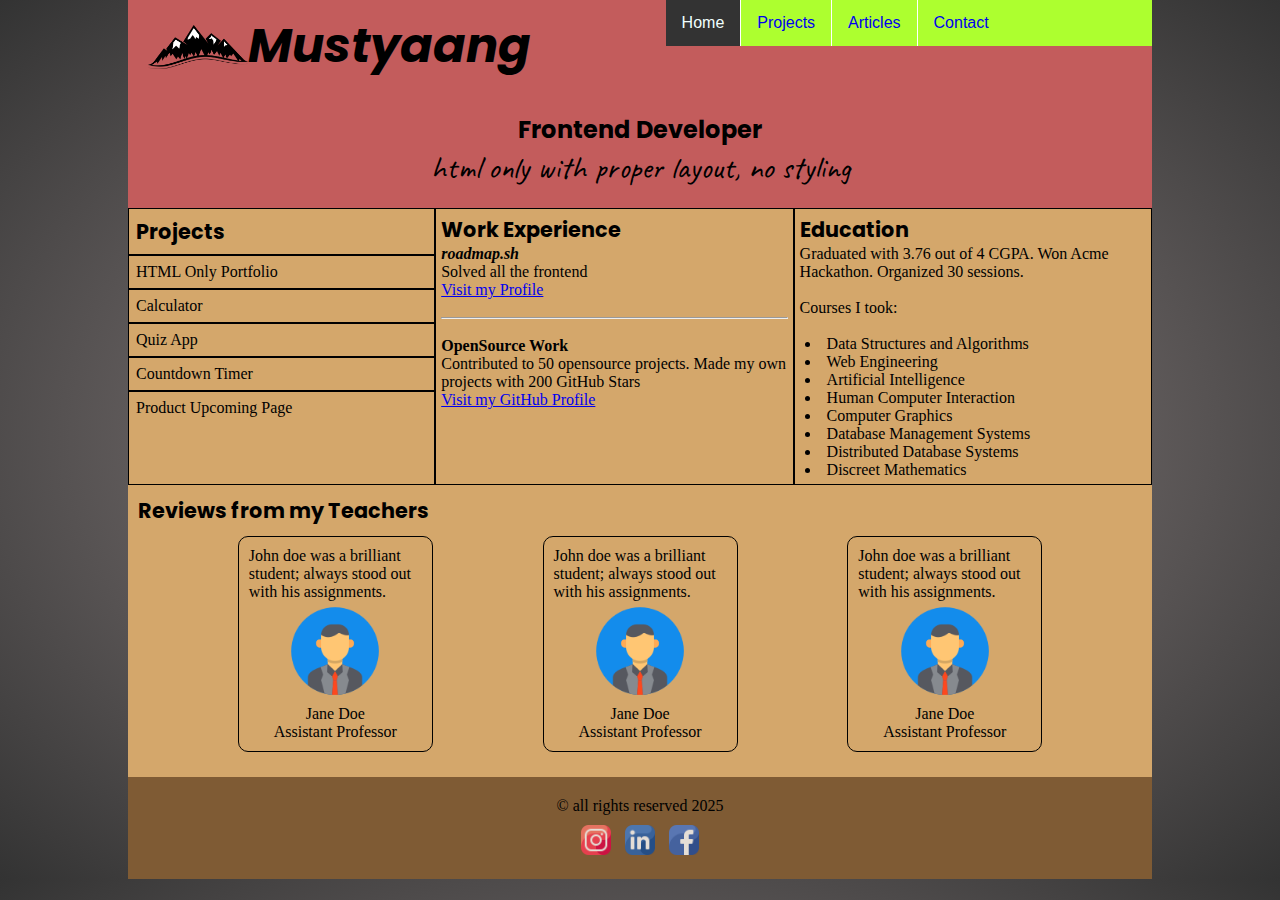
<file: index.html>
<!DOCTYPE html>
<html lang="en">
<head>
    <meta charset="UTF-8">
    <meta name="viewport" content="width=device-width, initial-scale=1.0">
    <meta name="description" content="Resume of a Frontend Developer">
    <meta name="robots" content="index, follow">
    <meta property="og:type" content="profile">
    <meta property="og:url" content="index.html">
    <meta property="og:image" content="img/snippet.png">
    <link rel="icon" href="img/favicon.png" type="x-icon">
    <link rel="stylesheet" href="css/styles.css">
    <link rel="preconnect" href="https://fonts.googleapis.com">
    <link rel="preconnect" href="https://fonts.gstatic.com" crossorigin>
    <link href="https://fonts.googleapis.com/css2?family=Caveat:wght@400..700&family=Poppins:ital,wght@0,100;0,200;0,300;0,400;0,500;0,600;0,700;0,800;0,900;1,100;1,200;1,300;1,400;1,500;1,600;1,700;1,800;1,900&family=Roboto+Slab:wght@100..900&display=swap" rel="stylesheet">
    <title>Personal Portfolio :: Home</title>
</head>
<body>
    <header>
        <div class="hcontainer">
            <div class="logo_text">
                <a href="index.html"><img src="img/mountain_logo.png" width="100px"></a>
                <!-- Logo from www.pngwing.com -->
                <div><h1>Mustyaang</h1></div>
            </div>
            <nav>
                <ul>
                    <li><a href="index.html" class="active">Home</a></li>
                    <li><a href="projects.html">Projects</a></li>
                    <li><a href="articles.html">Articles</a></li>
                    <li><a href="contact.html">Contact</a></li>
                </ul>
            </nav>
        </div>
        <section id="banner">
            <h2>Frontend Developer</h2>
            <p>html only with proper layout, no styling</p>
        </section>
    </header>
    <main>
    <div class="c_container">
        <section id="projects">
            <h2 style="margin-left: 7px; margin-top: 7px;">Projects</h2>
            <ul>
                <li>HTML Only Portfolio</li>
                <li>Calculator</li>
                <li>Quiz App</li>
                <li>Countdown Timer</li>
                <li>Product Upcoming Page</li>
            </ul>
        </section>
        <section id="experience">
            <h2>Work Experience</h2>
            <h4><i>roadmap.sh</i></h4>
            <p>Solved all the frontend</p>
            <p><a href="#">Visit my Profile</a></p>
            <br>
            <hr>
            <br>
            <h4>OpenSource Work</h4>
            <p>Contributed to 50 opensource projects. Made my own projects with 200 GitHub Stars</p></p>
            <p><a href="#">Visit my GitHub Profile</a></p>
        </section>
        <section id="education">
            <h2>Education</h2>
            <p>Graduated with 3.76 out of 4 CGPA. Won Acme Hackathon. Organized 30 sessions.</p>
            <br>
            <p>Courses I took:</p>
            <br>
                <ul>
                    <li>Data Structures and Algorithms</li>
                    <li>Web Engineering</li>
                    <li>Artificial Intelligence</li>
                    <li>Human Computer Interaction</li>
                    <li>Computer Graphics</li>
                    <li>Database Management Systems</li>
                    <li>Distributed Database Systems</li>
                    <li>Discreet Mathematics</li>
                </ul>
            
        </section>
    </div>
        <section id="reviews">
            <h2>Reviews from my Teachers</h2>
            <div>
            <article>
                John doe was a brilliant student; always stood out with his assignments.
                <blockquote>
                    <p><img src="img/profile.png"><!-- <a href="https://www.flaticon.com/free-icons/about-me" title="about me icons">About me icons created by Maan Icons - Flaticon</a> --></p>
                    <p>Jane Doe</p>
                    <p>Assistant Professor</p>
                </blockquote>            
            </article>
            <article>
                John doe was a brilliant student; always stood out with his assignments.
                <blockquote>
                    <p><img src="img/profile.png"><!-- <a href="https://www.flaticon.com/free-icons/about-me" title="about me icons">About me icons created by Maan Icons - Flaticon</a> --></p>
                    <p>Jane Doe</p>
                    <p>Assistant Professor</p>
                </blockquote>            
            </article>
            <article>
                John doe was a brilliant student; always stood out with his assignments.
                <blockquote>
                    <p><img src="img/profile.png"><!-- <a href="https://www.flaticon.com/free-icons/about-me" title="about me icons">About me icons created by Maan Icons - Flaticon</a> --></p>
                    <p>Jane Doe</p>
                    <p>Assistant Professor</p>
                </blockquote>            
            </article>
            </div>
        </section>
    </main>
    <footer>
        <p>&copy; all rights reserved 2025</p>
        <p style="margin-top: 10px;">
            <a href="#"><img src="img/instagram.png" width="30"></a>
            <a href="#"><img src="img/linkedin.png" width="30"></a>
            <a href="#"><img src="img/facebook.png" width="30"></a>
        </p>
    </footer>

</body>
</html>
</file>
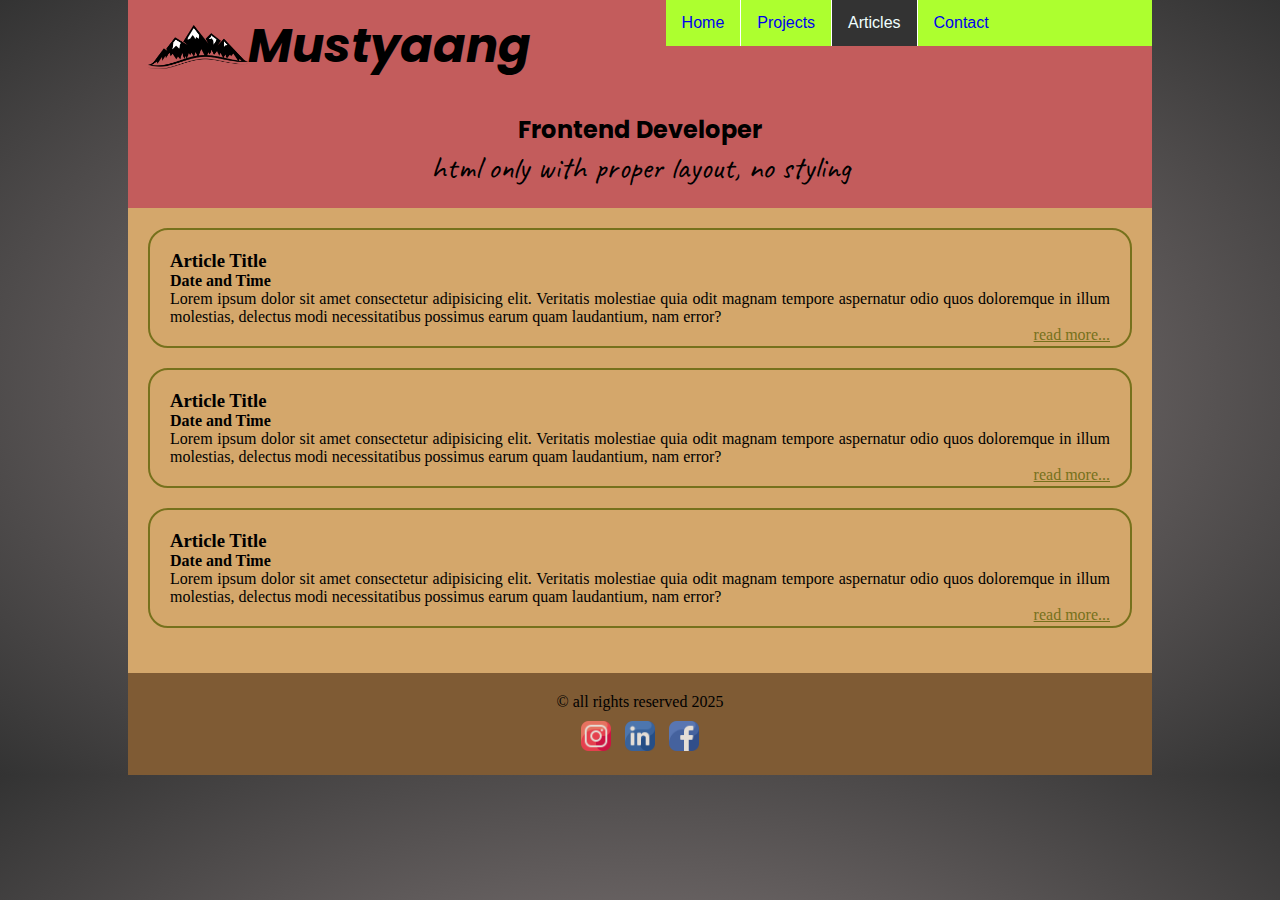
<file: articles.html>
<!DOCTYPE html>
<html lang="en">
<head>
    <meta charset="UTF-8">
    <meta name="viewport" content="width=device-width, initial-scale=1.0">
    <meta name="description" content="Articles by Mustyaang">
    <meta name="robots" content="index, follow">
    <meta property="og:type" content="profile">
    <meta property="og:url" content="articles.html">
    <meta property="og:image" content="img/snippet.png">
    <link rel="icon" href="img/favicon.png" type="x-icon">
    <link rel="stylesheet" href="css/styles.css">
    <link rel="preconnect" href="https://fonts.googleapis.com">
    <link rel="preconnect" href="https://fonts.gstatic.com" crossorigin>
    <link href="https://fonts.googleapis.com/css2?family=Caveat:wght@400..700&family=Poppins:ital,wght@0,100;0,200;0,300;0,400;0,500;0,600;0,700;0,800;0,900;1,100;1,200;1,300;1,400;1,500;1,600;1,700;1,800;1,900&family=Roboto+Slab:wght@100..900&display=swap" rel="stylesheet">
    <title>Personal Portfolio :: Articles</title>
</head>
<body>
    <header>
        <div class="hcontainer">
            <div class="logo_text">
                <a href="index.html"><img src="img/mountain_logo.png" width="100px"></a>
                <!-- Logo from www.pngwing.com -->
                <div><h1>Mustyaang</h1></div>
            </div>
            <nav>
                <ul>
                    <li><a href="index.html">Home</a></li>
                    <li><a href="projects.html">Projects</a></li>
                    <li><a href="articles.html" class="active">Articles</a></li>
                    <li><a href="contact.html">Contact</a></li>
                </ul>
            </nav>
        </div>
        <section id="banner">
            <h2>Frontend Developer</h2>
            <p>html only with proper layout, no styling</p>
        </section>
    </header>
    <main>
        <div class="article_container">
        <article>
            <h3>Article Title</h3>
            <h4>Date and Time</h4>
            <p>
                Lorem ipsum dolor sit amet consectetur adipisicing elit. Veritatis molestiae quia odit magnam tempore aspernatur odio quos doloremque in illum molestias, delectus modi necessitatibus possimus earum quam laudantium, nam error?
            </p>
            <span><a href="#">read more...</a></span>
        </article>
        <article>
            <h3>Article Title</h3>
            <h4>Date and Time</h4>
            <p>
                Lorem ipsum dolor sit amet consectetur adipisicing elit. Veritatis molestiae quia odit magnam tempore aspernatur odio quos doloremque in illum molestias, delectus modi necessitatibus possimus earum quam laudantium, nam error?
            </p>
            <span><a href="#">read more...</a></span>
        </article>
        <article>
            <h3>Article Title</h3>
            <h4>Date and Time</h4>
            <p>
                Lorem ipsum dolor sit amet consectetur adipisicing elit. Veritatis molestiae quia odit magnam tempore aspernatur odio quos doloremque in illum molestias, delectus modi necessitatibus possimus earum quam laudantium, nam error?
            </p>
            <span><a href="#">read more...</a></span>
        </article> 
        </div>
    </main>
    <footer>
        <p>&copy; all rights reserved 2025</p>
        <p style="margin-top: 10px;">
            <a href="#"><img src="img/instagram.png" width="30"></a>
            <a href="#"><img src="img/linkedin.png" width="30"></a>
            <a href="#"><img src="img/facebook.png" width="30"></a>
        </p>
    </footer>

</body>
</html>
</file>
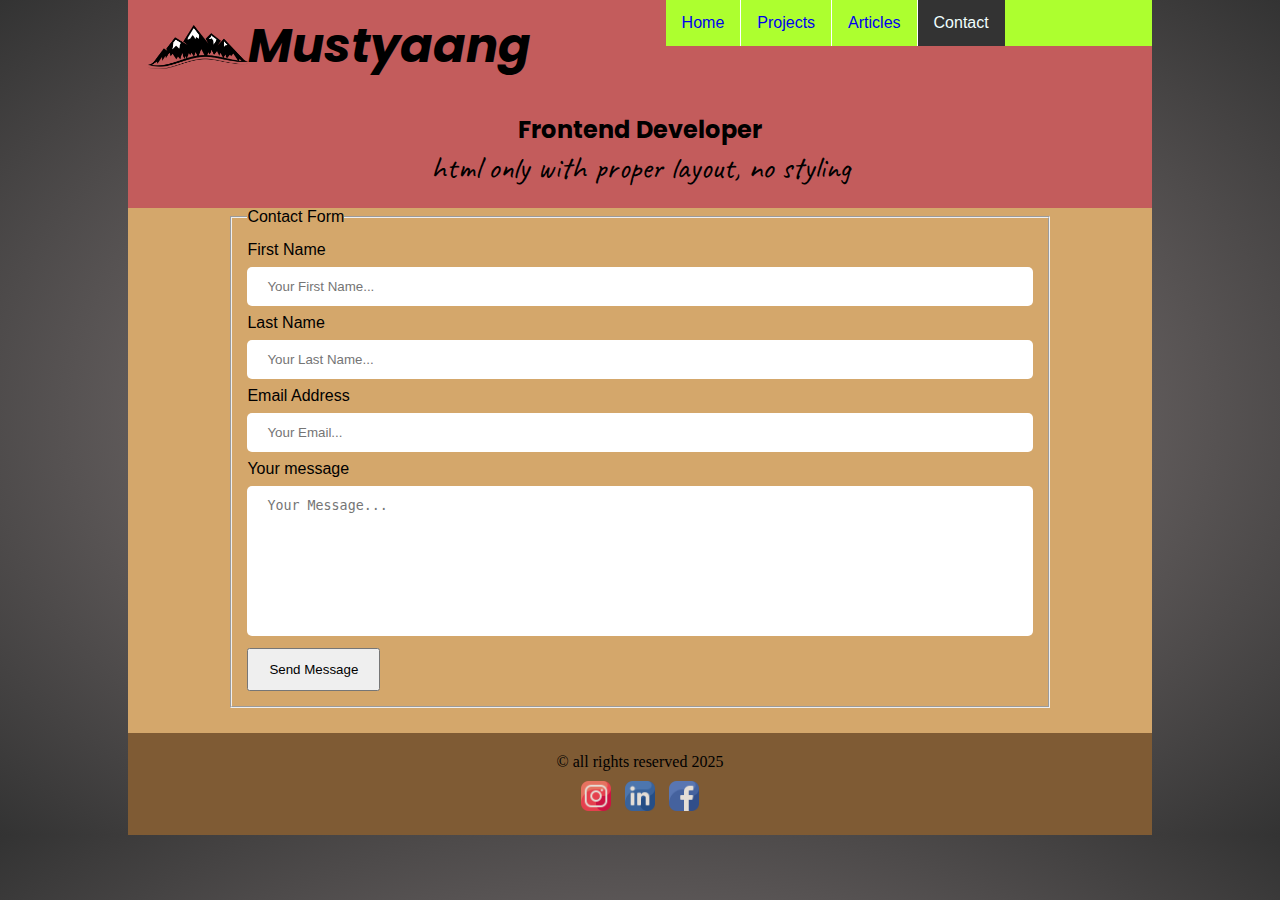
<file: contact.html>
<!DOCTYPE html>
<html lang="en">
<head>
    <meta charset="UTF-8">
    <meta name="viewport" content="width=device-width, initial-scale=1.0">
    <meta name="description" content="contact form for Mustyaang">
    <meta name="robots" content="index, follow">
    <meta property="og:type" content="profile">
    <meta property="og:url" content="contact.html">
    <meta property="og:image" content="img/snippet.png">
    <link rel="icon" href="img/favicon.png" type="x-icon">
    <link rel="stylesheet" href="css/styles.css">
    <link rel="preconnect" href="https://fonts.googleapis.com">
    <link rel="preconnect" href="https://fonts.gstatic.com" crossorigin>
    <link href="https://fonts.googleapis.com/css2?family=Caveat:wght@400..700&family=Poppins:ital,wght@0,100;0,200;0,300;0,400;0,500;0,600;0,700;0,800;0,900;1,100;1,200;1,300;1,400;1,500;1,600;1,700;1,800;1,900&family=Roboto+Slab:wght@100..900&display=swap" rel="stylesheet">
    <title>Personal Portfolio :: Contact Page</title>
</head>
<body>
    <header>
        <div class="hcontainer">
            <div class="logo_text">
                <a href="index.html"><img src="img/mountain_logo.png" width="100px"></a>
                <!-- Logo from www.pngwing.com -->
                <div><h1>Mustyaang</h1></div>
            </div>
            <nav>
                <ul>
                    <li><a href="index.html">Home</a></li>
                    <li><a href="projects.html">Projects</a></li>
                    <li><a href="articles.html">Articles</a></li>
                    <li><a href="contact.html" class="active">Contact</a></li>
                </ul>
            </nav>
        </div>
        <section id="banner">
            <h2>Frontend Developer</h2>
            <p>html only with proper layout, no styling</p>
        </section>
    </header>
    <main>
        <form>
            <fieldset>
                <legend>Contact Form</legend>
                <label for="fname">First Name</label>
                <input type="text" name="fname" placeholder="Your First Name...">
                <label for="lname">Last Name</label>
                <input type="text" name="lname" placeholder="Your Last Name...">
                <label for="email">Email Address</label>
                <input type="email" name="email" placeholder="Your Email...">
                <label for="message">Your message</label>
                <textarea name="message" placeholder="Your Message..."></textarea>
                <button type="submit" name="submit">Send Message</button>
            </fieldset>
        </form>
    </main>
    <footer>
        <p>&copy; all rights reserved 2025</p>
        <p style="margin-top: 10px;">
            <a href="#"><img src="img/instagram.png" width="30"></a>
            <a href="#"><img src="img/linkedin.png" width="30"></a>
            <a href="#"><img src="img/facebook.png" width="30"></a>
        </p>
    </footer>

</body>
</html>
</file>
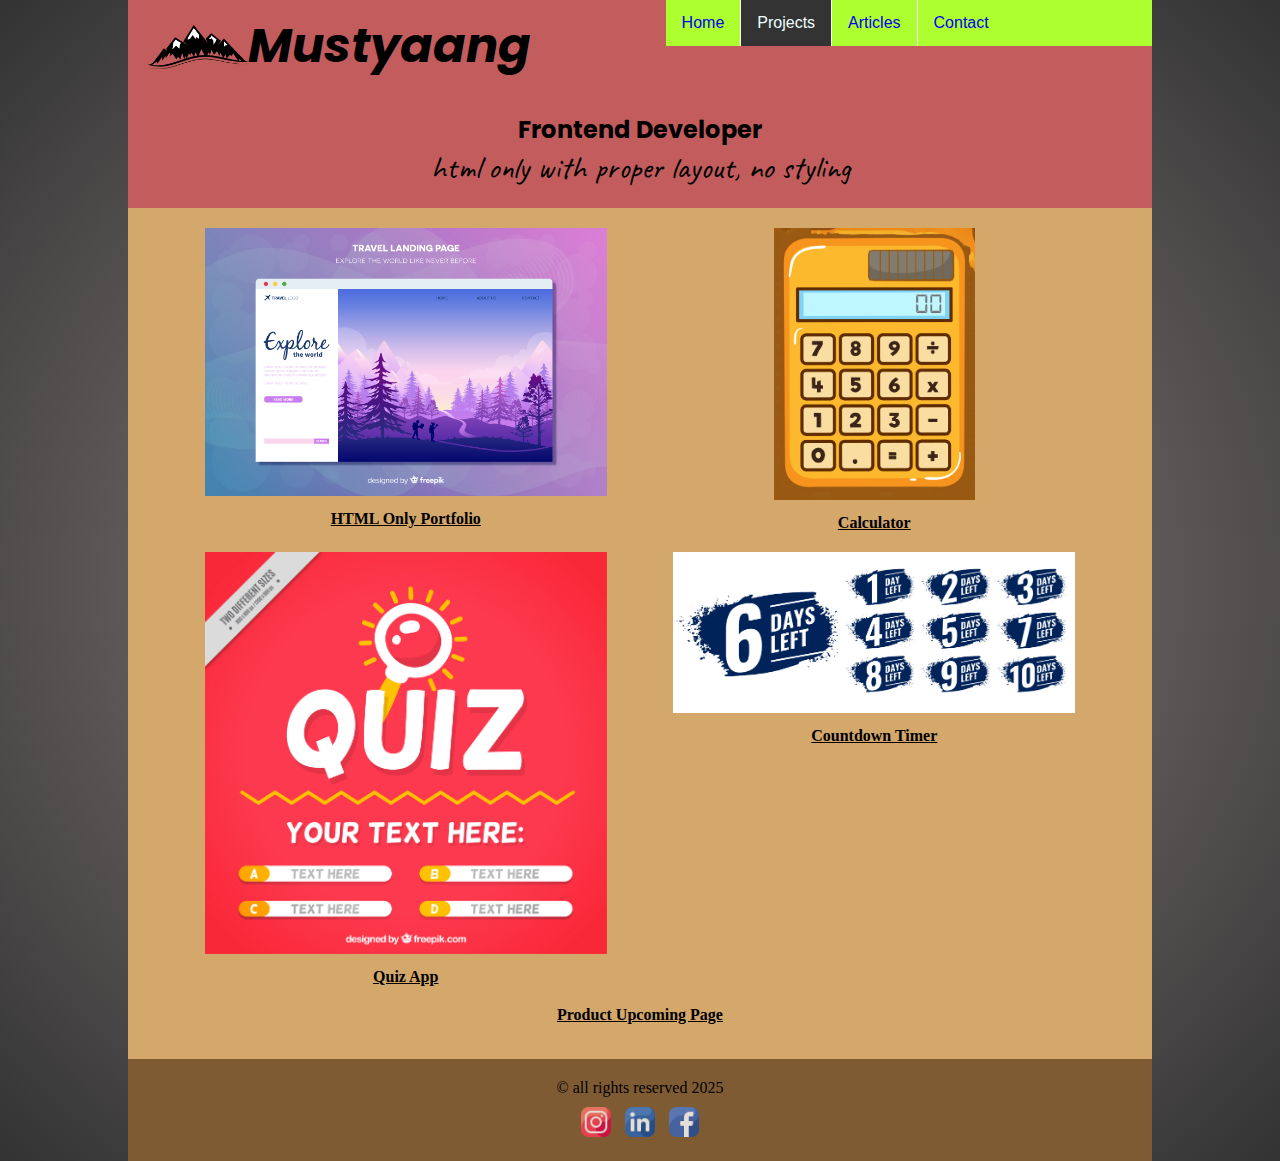
<file: projects.html>
<!DOCTYPE html>
<html lang="en">
<head>
    <meta charset="UTF-8">
    <meta name="viewport" content="width=device-width, initial-scale=1.0">
    <meta name="description" content="All the projects by Mustyaang">
    <meta name="robots" content="index, follow">
    <meta property="og:type" content="profile">
    <meta property="og:url" content="projects.html">
    <meta property="og:image" content="img/snippet.png">
    <link rel="icon" href="img/favicon.png" type="x-icon">
    <link rel="stylesheet" href="css/styles.css">
    <link rel="preconnect" href="https://fonts.googleapis.com">
    <link rel="preconnect" href="https://fonts.gstatic.com" crossorigin>
    <link href="https://fonts.googleapis.com/css2?family=Caveat:wght@400..700&family=Poppins:ital,wght@0,100;0,200;0,300;0,400;0,500;0,600;0,700;0,800;0,900;1,100;1,200;1,300;1,400;1,500;1,600;1,700;1,800;1,900&family=Roboto+Slab:wght@100..900&display=swap" rel="stylesheet">
    <title>Personal Portfolio :: Projects</title>
</head>
<body>
    <header>
        <div class="hcontainer">
            <div class="logo_text">
                <a href="index.html"><img src="img/mountain_logo.png" width="100px"></a>
                <!-- Logo from www.pngwing.com -->
                <div><h1>Mustyaang</h1></div>
            </div>
            <nav>
                <ul>
                    <li><a href="index.html">Home</a></li>
                    <li><a href="projects.html" class="active">Projects</a></li>
                    <li><a href="articles.html">Articles</a></li>
                    <li><a href="contact.html">Contact</a></li>
                </ul>
            </nav>
        </div>
        <section id="banner">
            <h2>Frontend Developer</h2>
            <p>html only with proper layout, no styling</p>
        </section>
    </header>
    <main>
        <section id="projects_page">
            <div class="project_title">
                <img src="img/html_project.jpg" alt="html project" width="300" style="width: 100%;">
                <div class="pr_title">
                    <p>HTML Only Portfolio</p>
                </div>
            </div>
            <div class="project_title">
                <img src="img/calculator_project.jpg" alt="calculator project" width="200" style="width: 50%;">
                <div class="pr_title">
                    <p>Calculator</p>
                </div>
            </div>
            <div class="project_title">
                <img src="img/quiz_project.jpg" alt="quiz project" width="200" style="width: 100%;">
                <div class="pr_title">
                    <p>Quiz App</p>
                </div>
            </div>
            <div class="project_title">
                <img src="img/countdown_timer_project.jpg" alt="Countdown Timer" width="200" style="width: 100%;">
                <div class="pr_title">
                    <p>Countdown Timer</p>
                </div>
            </div>
            <div class="project_title">
                <span class="pr_title">Product Upcoming Page</span>
            </div>
        </section>
    </main>
    <footer>
        <p>&copy; all rights reserved 2025</p>
        <p style="margin-top: 10px;">
            <!-- freepik.com icon -->
            <a href="#"><img src="img/instagram.png" width="30"></a>
            <a href="#"><img src="img/linkedin.png" width="30"></a>
            <a href="#"><img src="img/facebook.png" width="30"></a>
        </p>
    </footer>

</body>
</html>
</file>
<file: css/styles.css>
/* Variable declarations */
:root {
    --headFont: Poppins, Georgia, 'Times New Roman', Times, serif;
    --headItalic: caveat, cursive;
}

/* Styles */
* {
    box-sizing: border-box;
    margin: 0;
    padding: 0;
}

body {
    background-image: radial-gradient(#948989, #333);
    width: 80%;
    margin: 0 auto;
}

header {
    width: 100%;
    background-color: rgb(195, 92, 92);
}

/* Logo and Heading */
.hcontainer {
    display: flex;
    flex-wrap: wrap;
}

.logo_text {
    display: flex;
    flex: 50%;
}

.logo_text img {
    flex: 40%;
    margin-top: 25px;
    margin-left: 20px;
}

.logo_text h1 {
    flex: 60%;
    font-family: var(--headFont);
    font-size: 3em;
    font-style: italic;
    padding: 10px 0;
}

/* Navigational Menu */
nav {
    flex: 45%;
}

nav ul {
    flex: 60%;
    list-style-type: none;
    background-color: greenyellow;
    overflow: hidden;
    margin:  0;
    padding: 0;
    font-family: Verdana, Geneva, Tahoma, sans-serif;
}

nav li {
    float: left;
    background-color: greenyellow;
    border-right: 1px solid #fff;
}

nav li:last-child {
    border-right: none;
}

nav li a {
    display: block;
    text-decoration: none;
    padding: 14px 16px;
}

nav li a:hover:not(.active) {
    background-color: green;
    color: white;
}

nav li .active {
    background-color: #333;
    color: azure;
}

#banner {
    text-align: center;
    padding: 20px;
}

#banner h2 {
    font-family: var(--headFont);
    font-size: 1.5em;
}

#banner p {
    font-family: var(--headItalic);
    font-size: 2em;
}

main {
    background-color: rgb(212, 167, 107);
    padding-bottom: 25px;
}

.c_container {
    display: flex;
}

#projects {
    flex: 30%;
    border: 1px solid;
}

#projects h2 {
    font-family: var(--headFont);
    font-size: 1.3em;
}

#projects ul {
    list-style: none;
    margin-top: 7px;
}

#projects li {
    padding: 7px;
    border-top: 2px solid;
}

#projects_page {
    display: flex;
    flex-wrap: wrap;
    justify-content: space-evenly;
    padding: 10px;
}

.project_title {
    width: 40%;
    margin-top: 10px;
    text-align: center;
    font-weight: bold;
}

.project_title .pr_title {
    padding: 10px;
    text-decoration: underline;
}

@media only screen and (max-width: 768px) {
    .project_title {
        width: 90%;
    }
}

#experience {
    flex: 35%;
    border: 1px solid;
    padding: 5px;
}

#experience h2 {
    font-family: var(--headFont);
    font-size: 1.3em;
}

#education {
    flex: 35%;
    border: 1px solid;
    padding: 5px;
}

#education h2 {
    font-family: var(--headFont);
    font-size: 1.3em;
}

#education ul {
    list-style-type: circle filled;
    list-style-position: inside;
}

#education li {
    margin-left: 5px;
}

#reviews h2 {
    margin: 10px;
    font-family: var(--headFont);
    font-size: 1.3em;
}

#reviews > div {
    display: flex;
    justify-content: space-evenly;
    flex-wrap: wrap;
}

#reviews article {
    max-width: 195px;
    border: 1px solid;
    border-radius: 10px;
    padding: 10px;
}

#reviews blockquote {
    text-align: center;
}

#reviews img {
    width: 100px;
}

/* Articl Page */
.article_container {
    padding-top: 20px;
}

.article_container article {
    padding: 20px;
    text-align: justify;
    border: 2px solid rgb(118, 113, 28);
    border-radius: 20px;
    margin: 0px 20px 20px;
}

.article_container span {
    float: right;
}

.article_container span a {
    color: rgb(118, 113, 28);
}

@media only screen and (max-width: 992px) {
    .logo_text {
        display: flex;
        flex: 100%;
        justify-content: center;
    }
    nav {
        flex: 100%;
    }
}

@media only screen and (max-width: 768px) {
    .logo_text {
        flex-direction: column;
        align-items: center;
    }
    .c_container {
        display: flex;
        flex-wrap: wrap;
    }
    #projects {
        flex: 50%;
    }
    #experience {
        flex: 50%;
    }
    #education {
        flex: 100%;
    }
    #reviews > div {
        flex-wrap: wrap;
        row-gap: 25px;
    }
    #reviews article {
        max-width: 60%;
    }
    .project_title {
        flex-direction: column;
        justify-content: center;
        gap: 10px;
    }
    
    .project_title .pr_title {
        vertical-align: center;
    }
    
    .project_title .view_pr {
        border: 1px solid rgb(106, 134, 63);
        padding: 7px 20px;
        background-color: greenyellow;
    }
}

@media only screen and (max-width: 600px) {
    nav li {
        width: 100%;
        border-right: none;
        border-bottom: 1px solid #fff;
        text-align: center;
    }
    #projects {
        flex: 100%;
    }
    #experience{
        flex: 100%;
    }
}

/* Form Styles */
form {
    width: 80%;
    margin: auto;
    font-family: Verdana, Geneva, Tahoma, sans-serif;
}

fieldset {
    padding: 15px;
}

input[type=text], input[type=email], textarea {
    width: 100%;
    margin: 8px 0;
    padding: 12px 20px;
    border-radius: 5px;
    border: none;
    outline: none;
}

textarea {
    height: 150px;
    resize: none;
}

button {
    padding: 12px 20px;
    font-family: Verdana, Geneva, Tahoma, sans-serif;
}

footer {
    background-color: #7f5b34;
    padding: 20px;
    text-align: center;
}

footer a {
    margin: 5px;
    opacity: 0.8;
}

footer a:hover {
    opacity: 1;
}
</file>
